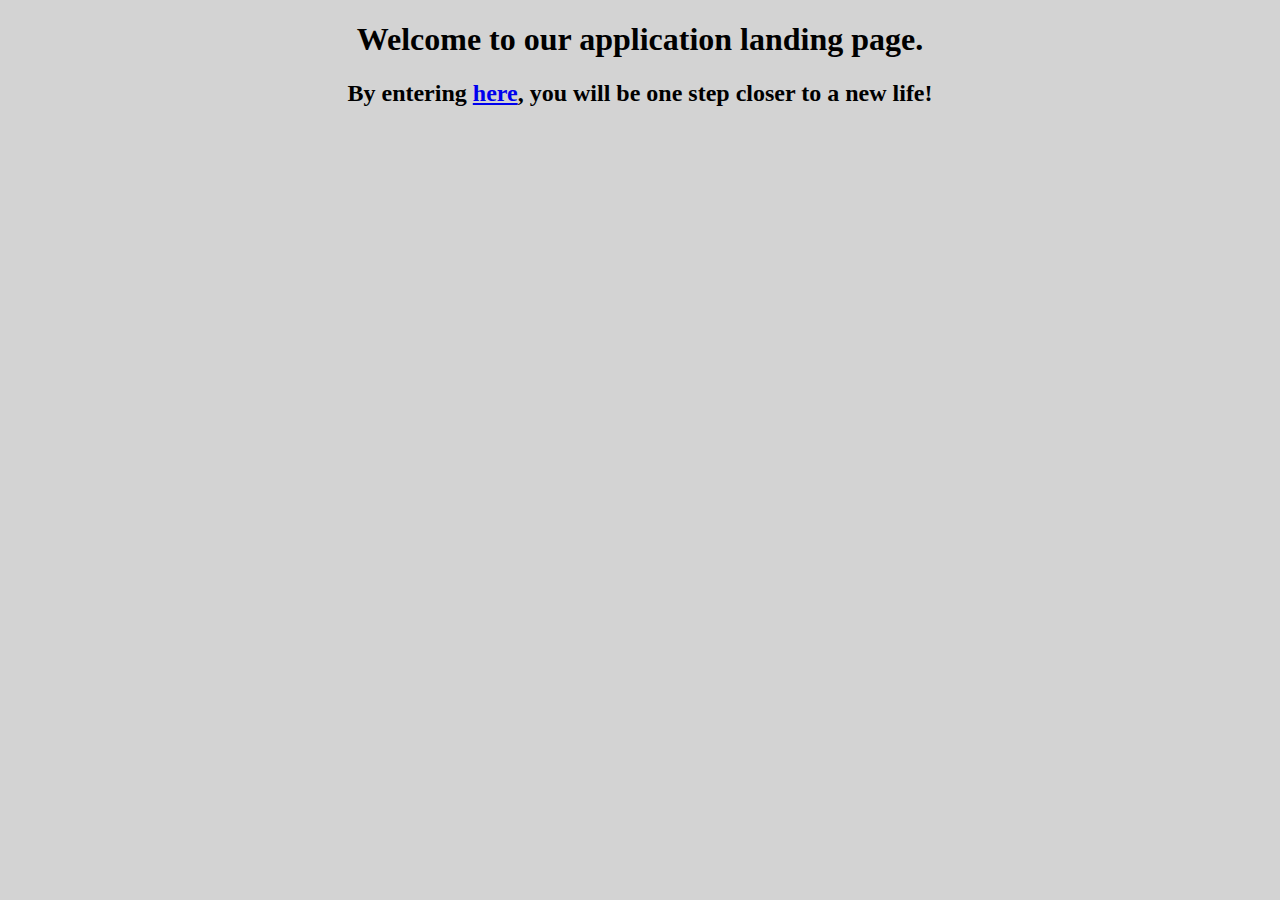
<file: templates/index.html>
<!doctype html>
<html>
  <head>
    <title>Assessment Homepage</title>
  </head>
  <body style="background-color:lightgray">
    <h1 style="text-align:center; font-family:verdana;">Welcome to our application landing page.</h1>
    <h2 style="text-align:center; font-family:verdana;">By entering <a href="/application-form">here</a>, you will be one step closer to a new life!</h2>
  </body>
</html>
</file>
